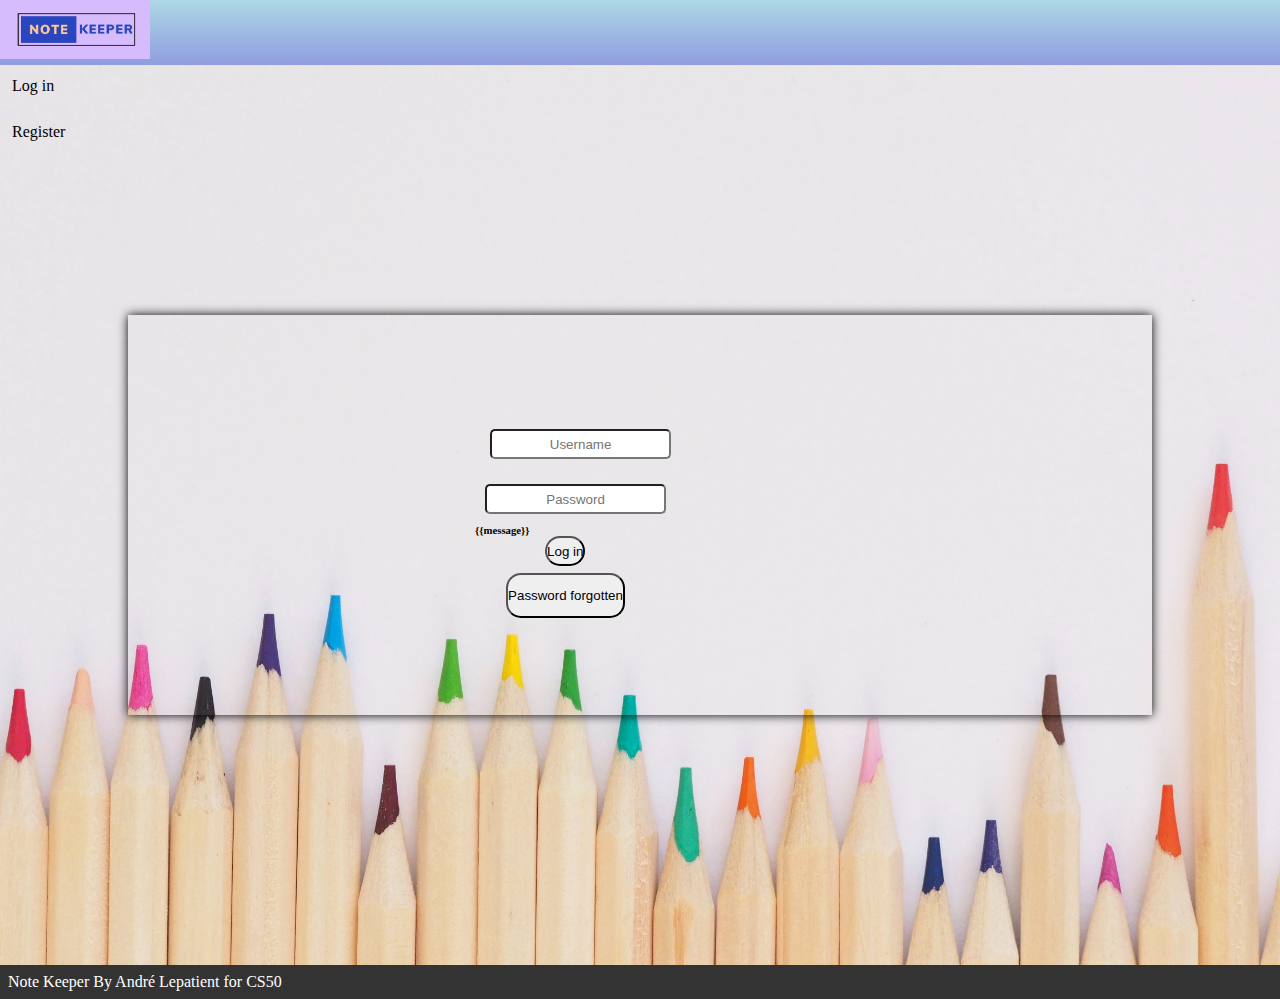
<file: templates/login.html>
<!DOCTYPE html>

<html lang="en">

    <head>

        
        <meta charset="utf-8">
        <meta name="viewport" content="initial-scale=1, width=device-width">

        <!-- Bootstrap CSS -->
        <link crossorigin="anonymous" href="https://cdn.jsdelivr.net/npm/bootstrap@5.1.3/dist/css/bootstrap.min.css" integrity="sha384-1BmE4kWBq78iYhFldvKuhfTAU6auU8tT94WrHftjDbrCEXSU1oBoqyl2QvZ6jIW3" rel="stylesheet">
        <link href="\static\style.css" rel="stylesheet">
        <script src="/static/fichier.js" defer></script>
        <script src="https://cdn.jsdelivr.net/npm/bootstrap@5.1.3/dist/js/bootstrap.bundle.min.js" integrity="sha384-ka7Sk0Gln4gmtz2MlQnikT1wXgYsOg+OMhuP+IlRH9sENBO0LRn5q+8nbTov4+1p" crossorigin="anonymous"></script>
        <title>Log in</title>

    </head>
    <body>

        <nav class="navbar navbar-expand-lg bg-light linear-gradient">
            <div class="container-fluid">
              <a class="navbar-brand" href="/"><img src="/static/note.png" class="logo" alt="..."></a>
            <div>
              <ul class="navbar-nav ms-auto mt-2">
                <li class="nav-item">
                  <a class="nav-link btn btn-outline-success" href="/login">
                      Log in
                  </a>
                </li>
                <li class="nav-item">
                      <a class="nav-link btn btn-outline-success" href="/register">
                          Register
                      </a>
                  </li>
              </ul>
            </div>
          </div>
          </nav>
            <div class="containlogreg" >
                <div class="indlog">
                <form action="/login" method="post">
                        <div>
                            <input class="inp" type="text" name="username" placeholder="Username" style="margin:15px">
                        </div>
                        <div>
                            <input class="inp" name="password" type="password" placeholder="Password" style="margin:10px">
                        </div>
                        <div>
                            <h6>
                            {{message}}
                            </h6>
                        </div>
                        <div>
                            <button type="submit" style="text-align:center; border-radius:15px; height: 30px; position: relative; left: 70px; margin-bottom:50px">Log in</button>
                        </div>
                </form>

                <form action="/askchange" method="post">
                        <button type="submit" style="text-align:center; border-radius:15px; height: 45px; position: relative; top: 80px;  right:180px">Password forgotten</button>
                </form>

            </div>
          </div>
          <footer>
            Note Keeper
            By André Lepatient for CS50
          </footer>
          </div>
    </body>
</html>
</file>
